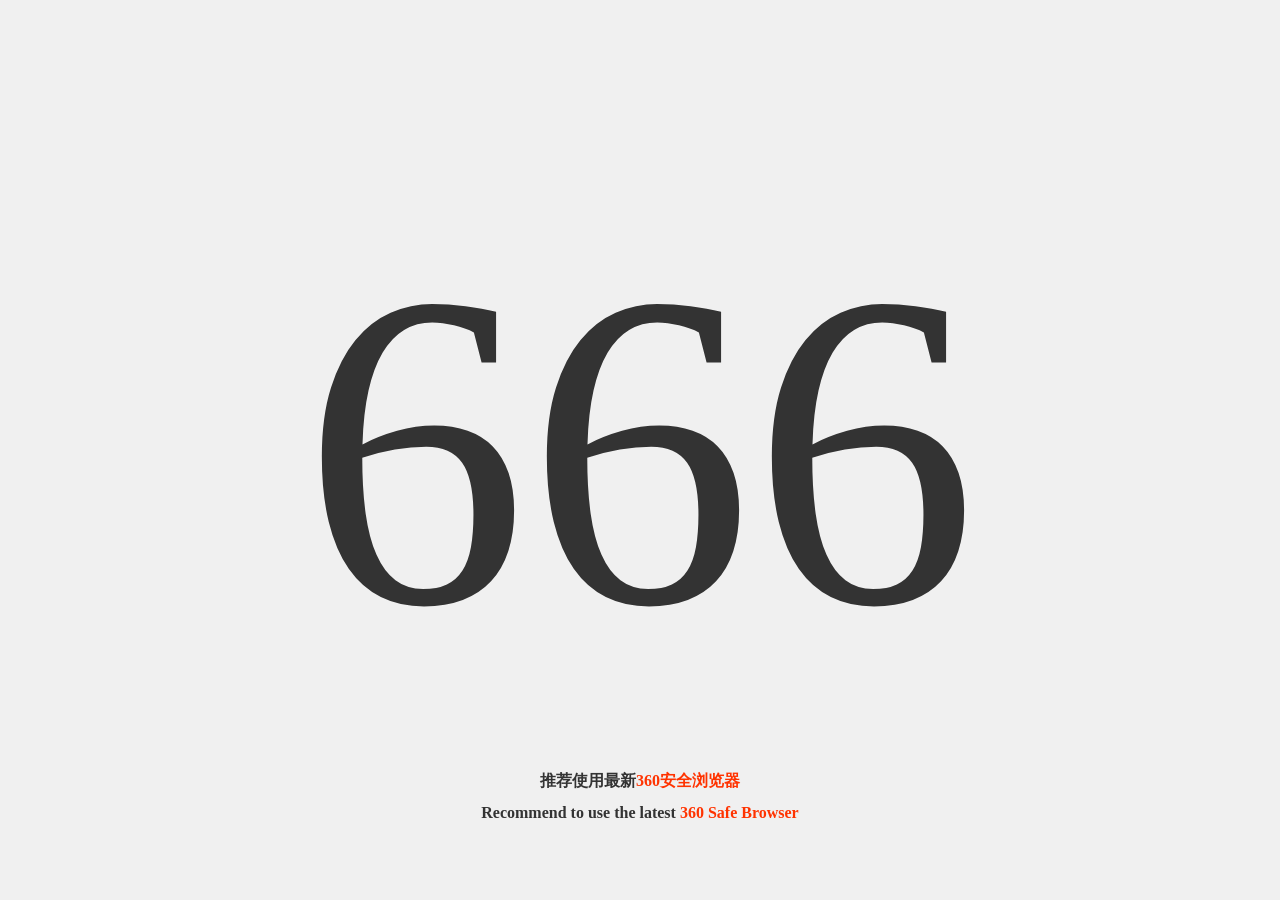
<file: browser.html>
<html>

<head>
  <meta charset="UTF-8">
  <meta name="viewport" content="width=device-width,user-scalable=no,initial-scale=1,maximum-scale=1,minimum-scale=1">
  <link rel="shortcut icon" type="image/png" href="/asset/img/icon.small.png">
  <title>魑魅魍魉</title>
  <style>
    * {
      padding: 0;
      margin: 0;
    }

    body {
      background: #f0f0f0;
      text-align: center;
      height: 100vh;
      width: 100%;
      line-height: 1;
    }

    a {
      color: #ff3300;
      text-decoration: none;
    }

    a:hover {
      text-decoration: underline;
    }

    [code] {
      font-size: 50vmin;
      color: #333333;
      padding-top: calc(50vh - 25vmin);
    }

    [message] {
      color: #333333;
      margin-top: 10vmin;
      font-weight: bold;
      line-height: 2;
      padding: 0 5vmin;
    }
  </style>
<meta name="generator" content="Hexo 4.2.0"></head>

<body>
  <div code>666</div>
  <div message>
    <div>推荐使用最新<a href="https://browser.360.cn/se/" target="_blank" rel="noopener">360安全浏览器</a></div>
    <div>Recommend to use the latest <a href="https://browser.360.cn/se/" target="_blank" rel="noopener">360 Safe Browser</a></div>
  </div>
</body>

</html>
</file>
